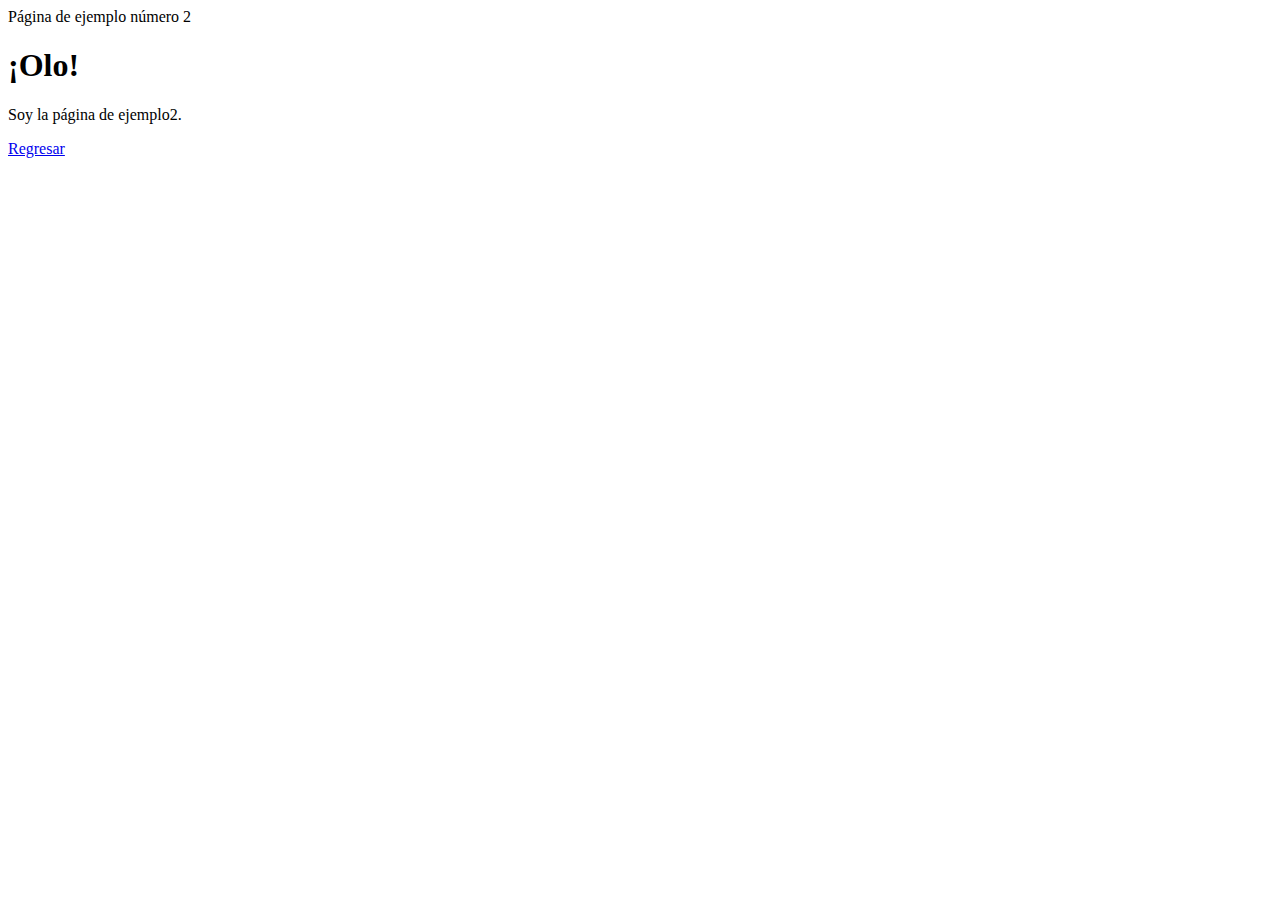
<file: main/pagina2.html>
<!DOCTYPE html>
<html>
<head>
    <title>Página2</title>
</head>
<body>
    <header>Página de ejemplo número 2</header>
    <h1>¡Olo!</h1>
    <p>Soy la página de ejemplo2.</p>
<nav>
    <a href="C:\Users\alexc\OneDrive\Escritorio\Página.html"> Regresar</a>
</nav>
</body>
</html>
</file>
